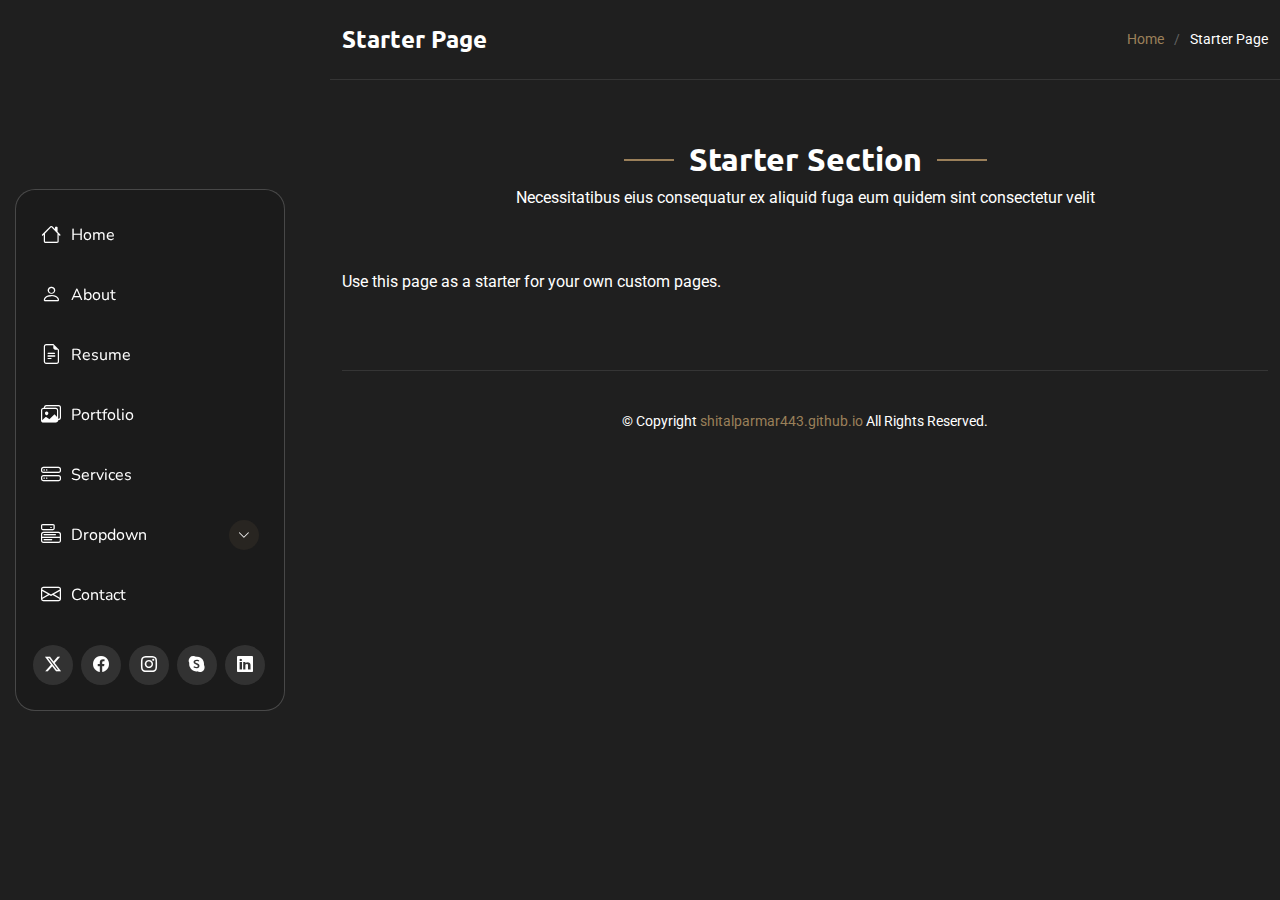
<file: service-details.html>
<!DOCTYPE html>
<html lang="en">

<head>
  <meta charset="utf-8">
  <meta content="width=device-width, initial-scale=1.0" name="viewport">
  <title>SHITALBEN PARMAR</title>
  <meta name="description" content="">
  <meta name="keywords" content="">

  <!-- Fonts -->
  <link href="https://fonts.googleapis.com" rel="preconnect">
  <link href="https://fonts.gstatic.com" rel="preconnect" crossorigin>
  <link href="https://fonts.googleapis.com/css2?family=Roboto:ital,wght@0,100;0,300;0,400;0,500;0,700;0,900;1,100;1,300;1,400;1,500;1,700;1,900&family=Ubuntu:ital,wght@0,300;0,400;0,500;0,700;1,300;1,400;1,500;1,700&family=Nunito:ital,wght@0,200;0,300;0,400;0,500;0,600;0,700;0,800;0,900;1,200;1,300;1,400;1,500;1,600;1,700;1,800;1,900&display=swap" rel="stylesheet">

  <!-- Vendor CSS Files -->
  <link href="assets/vendor/bootstrap/css/bootstrap.min.css" rel="stylesheet">
  <link href="assets/vendor/bootstrap-icons/bootstrap-icons.css" rel="stylesheet">
  <link href="assets/vendor/aos/aos.css" rel="stylesheet">
  <link href="assets/vendor/glightbox/css/glightbox.min.css" rel="stylesheet">
  <link href="assets/vendor/swiper/swiper-bundle.min.css" rel="stylesheet">

  <!-- Main CSS File -->
  <link href="assets/css/main.css" rel="stylesheet">

  <!-- =======================================================
  * Template Name: SnapFolio
  * Template URL: https://bootstrapmade.com/snapfolio-bootstrap-portfolio-template/
  * Updated: Jun 13 2025 with Bootstrap v5.3.6
  * Author: BootstrapMade.com
  * License: https://bootstrapmade.com/license/
  ======================================================== -->
</head>

<body class="starter-page-page">

  <header id="header" class="header dark-background d-flex flex-column justify-content-center">
    <i class="header-toggle d-xl-none bi bi-list"></i>

    <div class="header-container d-flex flex-column align-items-start">
      <nav id="navmenu" class="navmenu">
        <ul>
          <li><a href="#hero"><i class="bi bi-house navicon"></i>Home</a></li>
          <li><a href="#about"><i class="bi bi-person navicon"></i> About</a></li>
          <li><a href="#resume"><i class="bi bi-file-earmark-text navicon"></i> Resume</a></li>
          <li><a href="#portfolio"><i class="bi bi-images navicon"></i> Portfolio</a></li>
          <li><a href="#services"><i class="bi bi-hdd-stack navicon"></i> Services</a></li>
          <li class="dropdown"><a href="#"><i class="bi bi-menu-button navicon"></i> <span>Dropdown</span> <i class="bi bi-chevron-down toggle-dropdown"></i></a>
            <ul>
              <li><a href="#">Dropdown 1</a></li>
              <li class="dropdown"><a href="#"><span>Deep Dropdown</span> <i class="bi bi-chevron-down toggle-dropdown"></i></a>
                <ul>
                  <li><a href="#">Deep Dropdown 1</a></li>
                  <li><a href="#">Deep Dropdown 2</a></li>
                  <li><a href="#">Deep Dropdown 3</a></li>
                  <li><a href="#">Deep Dropdown 4</a></li>
                  <li><a href="#">Deep Dropdown 5</a></li>
                </ul>
              </li>
              <li><a href="#">Dropdown 2</a></li>
              <li><a href="#">Dropdown 3</a></li>
              <li><a href="#">Dropdown 4</a></li>
            </ul>
          </li>
          <li><a href="#contact"><i class="bi bi-envelope navicon"></i> Contact</a></li>
        </ul>
      </nav>

      <div class="social-links text-center">
        <a href="#" class="twitter"><i class="bi bi-twitter-x"></i></a>
        <a href="#" class="facebook"><i class="bi bi-facebook"></i></a>
        <a href="#" class="instagram"><i class="bi bi-instagram"></i></a>
        <a href="#" class="google-plus"><i class="bi bi-skype"></i></a>
        <a href="#" class="linkedin"><i class="bi bi-linkedin"></i></a>
      </div>

    </div>

  </header>

  <main class="main">

    <!-- Page Title -->
    <div class="page-title dark-background">
      <div class="container d-lg-flex justify-content-between align-items-center">
        <h1 class="mb-2 mb-lg-0">Starter Page</h1>
        <nav class="breadcrumbs">
          <ol>
            <li><a href="index.html">Home</a></li>
            <li class="current">Starter Page</li>
          </ol>
        </nav>
      </div>
    </div><!-- End Page Title -->

    <!-- Starter Section Section -->
    <section id="starter-section" class="starter-section section">

      <!-- Section Title -->
      <div class="container section-title" data-aos="fade-up">
        <h2>Starter Section</h2>
        <p>Necessitatibus eius consequatur ex aliquid fuga eum quidem sint consectetur velit</p>
      </div><!-- End Section Title -->

      <div class="container" data-aos="fade-up">
        <p>Use this page as a starter for your own custom pages.</p>
      </div>

    </section><!-- /Starter Section Section -->

  </main>

  <footer id="footer" class="footer position-relative">

    <div class="container">
      <div class="copyright text-center ">
        <p>© <span>Copyright</span> <a href="https://shitalparmar443.github.io/">shitalparmar443.github.io</a> <span>All Rights Reserved.</span></p>
      </div>
    </div>

  </footer>

  <!-- Scroll Top -->
  <a href="#" id="scroll-top" class="scroll-top d-flex align-items-center justify-content-center"><i class="bi bi-arrow-up-short"></i></a>

  <!-- Preloader -->
  <div id="preloader"></div>

  <!-- Vendor JS Files -->
  <script src="assets/vendor/bootstrap/js/bootstrap.bundle.min.js"></script>
  <script src="assets/vendor/php-email-form/validate.js"></script>
  <script src="assets/vendor/aos/aos.js"></script>
  <script src="assets/vendor/typed.js/typed.umd.js"></script>
  <script src="assets/vendor/purecounter/purecounter_vanilla.js"></script>
  <script src="assets/vendor/waypoints/noframework.waypoints.js"></script>
  <script src="assets/vendor/isotope-layout/isotope.pkgd.min.js"></script>
  <script src="assets/vendor/imagesloaded/imagesloaded.pkgd.min.js"></script>
  <script src="assets/vendor/glightbox/js/glightbox.min.js"></script>
  <script src="assets/vendor/swiper/swiper-bundle.min.js"></script>

  <!-- Main JS File -->
  <script src="assets/js/main.js"></script>

</body>

</html>
</file>
<file: assets/css/main.css>
/* Fonts */
:root {
  --default-font: "Roboto",  system-ui, -apple-system, "Segoe UI", Roboto, "Helvetica Neue", Arial, "Noto Sans", "Liberation Sans", sans-serif, "Apple Color Emoji", "Segoe UI Emoji", "Segoe UI Symbol", "Noto Color Emoji";
  --heading-font: "Ubuntu",  sans-serif;
  --nav-font: "Nunito",  sans-serif;
}

/* Global Colors - The following color variables are used throughout the website. Updating them here will change the color scheme of the entire website */
:root { 
  --background-color: #1f1f1f; /* Background color for the entire website, including individual sections */
  --default-color: #ffffff; /* Default color used for the majority of the text content across the entire website */
  --heading-color: #ffffff; /* Color for headings, subheadings and title throughout the website */
  --accent-color: #9b805a; /* Accent color that represents your brand on the website. It's used for buttons, links, and other elements that need to stand out */
  --surface-color: #232323; /* The surface color is used as a background of boxed elements within sections, such as cards, icon boxes, or other elements that require a visual separation from the global background. */
  --contrast-color: #ffffff; /* Contrast color for text, ensuring readability against backgrounds of accent, heading, or default colors. */
}

/* Nav Menu Colors - The following color variables are used specifically for the navigation menu. They are separate from the global colors to allow for more customization options */
:root {
  --nav-color: #ffffff;  /* The default color of the main navmenu links */
  --nav-hover-color: #9b805a; /* Applied to main navmenu links when they are hovered over or active */
  --nav-mobile-background-color: #393939; /* Used as the background color for mobile navigation menu */
  --nav-dropdown-background-color: #393939; /* Used as the background color for dropdown items that appear when hovering over primary navigation items */
  --nav-dropdown-color: #ffffff; /* Used for navigation links of the dropdown items in the navigation menu. */
  --nav-dropdown-hover-color: #9b805a; /* Similar to --nav-hover-color, this color is applied to dropdown navigation links when they are hovered over. */
}

/* Color Presets - These classes override global colors when applied to any section or element, providing reuse of the sam color scheme. */

.light-background {
  --background-color: #2c2c2c;
  --surface-color: #323232;
}

.dark-background {
  --background-color: #040b14;
  --default-color: #ffffff;
  --heading-color: #ffffff;
  --surface-color: #151f2b;
  --contrast-color: #ffffff;
}

/* Smooth scroll */
:root {
  scroll-behavior: smooth;
}

/*--------------------------------------------------------------
# General Styling & Shared Classes
--------------------------------------------------------------*/
body {
  color: var(--default-color);
  background-color: var(--background-color);
  font-family: var(--default-font);
}

a {
  color: var(--accent-color);
  text-decoration: none;
  transition: 0.3s;
}

a:hover {
  color: color-mix(in srgb, var(--accent-color), transparent 25%);
  text-decoration: none;
}

h1,
h2,
h3,
h4,
h5,
h6 {
  color: var(--heading-color);
  font-family: var(--heading-font);
}

/* PHP Email Form Messages
------------------------------*/
.php-email-form .error-message {
  display: none;
  background: #df1529;
  color: #ffffff;
  text-align: left;
  padding: 15px;
  margin-bottom: 24px;
  font-weight: 600;
}

.php-email-form .sent-message {
  display: none;
  color: #ffffff;
  background: #059652;
  text-align: center;
  padding: 15px;
  margin-bottom: 24px;
  font-weight: 600;
}

.php-email-form .loading {
  display: none;
  background: var(--surface-color);
  text-align: center;
  padding: 15px;
  margin-bottom: 24px;
}

.php-email-form .loading:before {
  content: "";
  display: inline-block;
  border-radius: 50%;
  width: 24px;
  height: 24px;
  margin: 0 10px -6px 0;
  border: 3px solid var(--accent-color);
  border-top-color: var(--surface-color);
  animation: php-email-form-loading 1s linear infinite;
}

@keyframes php-email-form-loading {
  0% {
    transform: rotate(0deg);
  }

  100% {
    transform: rotate(360deg);
  }
}

/*--------------------------------------------------------------
# Global Header
--------------------------------------------------------------*/
.header {
  --background-color: #1b1b1b;
  color: var(--default-color);
  position: fixed;
  top: 0;
  left: 0;
  bottom: 0;
  padding: 0 15px;
  width: 300px;
  transition: all ease-in-out 0.3s;
  overflow-y: auto;
  z-index: 997;
}

.header .header-container {
  border-radius: 20px;
  padding: 15px;
  background-color: var(--background-color);
  border: 1px solid color-mix(in srgb, var(--default-color), transparent 80%);
}

.header .social-links {
  margin: 0 0 10px 0;
}

.header .social-links a {
  font-size: 16px;
  display: inline-flex;
  align-items: center;
  justify-content: center;
  background: color-mix(in srgb, var(--default-color), transparent 90%);
  color: var(--default-color);
  margin: 0 2px;
  border-radius: 50%;
  text-align: center;
  width: 40px;
  height: 40px;
  transition: 0.3s;
}

.header .social-links a:hover {
  color: var(--contrast-color);
  background: var(--accent-color);
}

@media (min-width: 1200px) {

  .header~main,
  .header~#footer {
    margin-left: 330px;
  }
}

@media (max-width: 1199px) {
  .header {
    left: -100%;
  }
}

.header.header-show {
  left: 0;
}

.header .header-toggle {
  color: var(--contrast-color);
  background-color: var(--accent-color);
  font-size: 22px;
  display: flex;
  align-items: center;
  justify-content: center;
  width: 40px;
  height: 40px;
  border-radius: 50%;
  cursor: pointer;
  position: fixed;
  top: 15px;
  right: 15px;
  z-index: 9999;
  transition: background-color 0.3s;
}

.header .header-toggle:hover {
  color: var(--contrast-color);
  background-color: color-mix(in srgb, var(--accent-color) 90%, white 15%);
}

/*--------------------------------------------------------------
# Navigation Menu
--------------------------------------------------------------*/
.mobile-nav-toggle {
  display: none;
}

.navmenu {
  padding: 0;
  z-index: 9997;
  width: 100%;
}

.navmenu ul {
  list-style: none;
  padding: 0 0 20px 0;
  margin: 0;
}

.navmenu a,
.navmenu a:focus {
  color: var(--nav-color);
  padding: 15px 10px;
  font-family: var(--nav-font);
  font-size: 16px;
  font-weight: 400;
  display: flex;
  align-items: center;
  white-space: nowrap;
  transition: 0.3s;
  width: 100%;
}

.navmenu a .navicon,
.navmenu a:focus .navicon {
  font-size: 20px;
  margin-right: 10px;
}

.navmenu a .toggle-dropdown,
.navmenu a:focus .toggle-dropdown {
  font-size: 12px;
  line-height: 0;
  margin-left: auto;
  width: 30px;
  height: 30px;
  display: flex;
  align-items: center;
  justify-content: center;
  border-radius: 50%;
  transition: 0.3s;
  flex-shrink: 0;
  background-color: color-mix(in srgb, var(--accent-color), transparent 90%);
}

.navmenu a .toggle-dropdown:hover,
.navmenu a:focus .toggle-dropdown:hover {
  background-color: var(--accent-color);
  color: var(--contrast-color);
}

.navmenu a:hover,
.navmenu .active,
.navmenu .active:focus {
  color: var(--nav-hover-color);
}

.navmenu a:hover .navicon,
.navmenu .active .navicon,
.navmenu .active:focus .navicon {
  color: var(--accent-color);
}

.navmenu .active .toggle-dropdown,
.navmenu .active:focus .toggle-dropdown {
  background-color: var(--accent-color);
  color: var(--contrast-color);
  transform: rotate(180deg);
}

.navmenu .dropdown {
  display: block;
}

.navmenu .dropdown a,
.navmenu .dropdown a:focus {
  color: --nav-dropdown-color;
}

.navmenu .dropdown a:hover,
.navmenu .dropdown .active,
.navmenu .dropdown .active:focus {
  color: var(--nav-dropdown-hover-color);
}

.navmenu .dropdown ul {
  position: static;
  display: none;
  z-index: 99;
  padding: 5px 10px;
  margin: 5px 10px;
  background-color: var(--nav-dropdown-background-color);
  border: 1px solid color-mix(in srgb, var(--default-color), transparent 90%);
  box-shadow: none;
  transition: all 0.5s ease-in-out;
}

.navmenu .dropdown ul ul {
  background-color: rgba(33, 37, 41, 0.1);
}

.navmenu .dropdown>.dropdown-active {
  display: block;
  background-color: rgba(33, 37, 41, 0.03);
}

/*--------------------------------------------------------------
# Global Footer
--------------------------------------------------------------*/
.footer {
  color: var(--default-color);
  background-color: var(--background-color);
  font-size: 14px;
  padding: 0 0 40px 0;
  position: relative;
}

.footer .copyright {
  padding-top: 40px;
  border-top: 1px solid color-mix(in srgb, var(--default-color), transparent 90%);
}

.footer .copyright p {
  margin-bottom: 0;
}

.footer .credits {
  margin-top: 4px;
  font-size: 13px;
  text-align: center;
}

/*--------------------------------------------------------------
# Preloader
--------------------------------------------------------------*/
#preloader {
  position: fixed;
  inset: 0;
  z-index: 999999;
  overflow: hidden;
  background: var(--background-color);
  transition: all 0.6s ease-out;
}

#preloader:before {
  content: "";
  position: fixed;
  top: calc(50% - 30px);
  left: calc(50% - 30px);
  border: 6px solid #ffffff;
  border-color: var(--accent-color) transparent var(--accent-color) transparent;
  border-radius: 50%;
  width: 60px;
  height: 60px;
  animation: animate-preloader 1.5s linear infinite;
}

@keyframes animate-preloader {
  0% {
    transform: rotate(0deg);
  }

  100% {
    transform: rotate(360deg);
  }
}

/*--------------------------------------------------------------
# Scroll Top Button
--------------------------------------------------------------*/
.scroll-top {
  position: fixed;
  visibility: hidden;
  opacity: 0;
  right: 15px;
  bottom: -15px;
  z-index: 99999;
  background-color: var(--accent-color);
  width: 44px;
  height: 44px;
  border-radius: 50px;
  transition: all 0.4s;
}

.scroll-top i {
  font-size: 24px;
  color: var(--contrast-color);
  line-height: 0;
}

.scroll-top:hover {
  background-color: color-mix(in srgb, var(--accent-color), transparent 20%);
  color: var(--contrast-color);
}

.scroll-top.active {
  visibility: visible;
  opacity: 1;
  bottom: 15px;
}

/*--------------------------------------------------------------
# Disable aos animation delay on mobile devices
--------------------------------------------------------------*/
@media screen and (max-width: 768px) {
  [data-aos-delay] {
    transition-delay: 0 !important;
  }
}

/*--------------------------------------------------------------
# Global Page Titles & Breadcrumbs
--------------------------------------------------------------*/
.page-title {
  color: var(--default-color);
  padding: 25px 0 0 0;
  position: relative;
}

.page-title .container {
  border-bottom: 1px solid color-mix(in srgb, var(--default-color), transparent 90%);
  padding-bottom: 25px;
}

.page-title h1 {
  font-size: 24px;
  font-weight: 700;
}

.page-title .breadcrumbs ol {
  display: flex;
  flex-wrap: wrap;
  list-style: none;
  padding: 0;
  margin: 0;
  font-size: 14px;
  font-weight: 400;
}

.page-title .breadcrumbs ol li+li {
  padding-left: 10px;
}

.page-title .breadcrumbs ol li+li::before {
  content: "/";
  display: inline-block;
  padding-right: 10px;
  color: color-mix(in srgb, var(--default-color), transparent 70%);
}

/*--------------------------------------------------------------
# Global Sections
--------------------------------------------------------------*/
section,
.section {
  color: var(--default-color);
  background-color: var(--background-color);
  padding: 60px 0;
  overflow: clip;
}

/*--------------------------------------------------------------
# Global Section Titles
--------------------------------------------------------------*/
.section-title {
  text-align: center;
  padding-bottom: 60px;
  position: relative;
}

.section-title h2 {
  font-size: 32px;
  font-weight: 700;
  position: relative;
}

.section-title h2:before,
.section-title h2:after {
  content: "";
  width: 50px;
  height: 2px;
  background: var(--accent-color);
  display: inline-block;
}

.section-title h2:before {
  margin: 0 15px 10px 0;
}

.section-title h2:after {
  margin: 0 0 10px 15px;
}

.section-title p {
  margin-bottom: 0;
}

/*--------------------------------------------------------------
# Hero Section
--------------------------------------------------------------*/
.hero {
  min-height: 100vh;
  position: relative;
  overflow: hidden;
  display: flex;
  align-items: center;
}

.hero .background-elements {
  position: absolute;
  top: 0;
  left: 0;
  width: 100%;
  height: 100%;
  z-index: 1;
  overflow: hidden;
}

.hero .background-elements .bg-circle {
  position: absolute;
  border-radius: 50%;
  background: linear-gradient(45deg, color-mix(in srgb, var(--accent-color), transparent 90%), color-mix(in srgb, var(--accent-color), transparent 95%));
  animation: float 6s ease-in-out infinite;
}

.hero .background-elements .bg-circle.circle-1 {
  width: 300px;
  height: 300px;
  top: 10%;
  right: 10%;
  animation-delay: 0s;
}

.hero .background-elements .bg-circle.circle-2 {
  width: 200px;
  height: 200px;
  bottom: 20%;
  left: 5%;
  animation-delay: 2s;
}

.hero .hero-content {
  position: relative;
  width: 100%;
  z-index: 2;
}

.hero .container {
  position: relative;
  z-index: 3;
}

.hero .hero-text h1 {
  font-size: 72px;
  font-weight: 800;
  line-height: 1.1;
  margin-bottom: 15px;
  color: var(--heading-color);
}

.hero .hero-text h1 .accent-text {
  color: var(--accent-color);
  position: relative;
}

.hero .hero-text h1 .accent-text::after {
  content: "";
  position: absolute;
  bottom: -5px;
  left: 0;
  width: 100%;
  height: 3px;
  background: linear-gradient(90deg, var(--accent-color), color-mix(in srgb, var(--accent-color), transparent 50%));
}

.hero .hero-text h2 {
  font-size: 32px;
  font-weight: 600;
  color: var(--heading-color);
  margin-bottom: 10px;
}

.hero .hero-text .lead {
  font-size: 24px;
  margin-bottom: 20px;
  color: var(--default-color);
}

.hero .hero-text .lead span {
  color: var(--accent-color);
  font-weight: 600;
  border-bottom: 2px solid var(--accent-color);
  padding-bottom: 2px;
}

.hero .hero-text .description {
  font-size: 18px;
  line-height: 1.6;
  color: color-mix(in srgb, var(--default-color), transparent 20%);
  margin-bottom: 40px;
  max-width: 500px;
}

.hero .hero-actions {
  display: flex;
  gap: 20px;
  margin-bottom: 40px;
  flex-wrap: wrap;
}

.hero .hero-actions .btn {
  padding: 14px 30px;
  font-size: 16px;
  font-weight: 600;
  border-radius: 50px;
  text-decoration: none;
  transition: all 0.3s ease;
  border: 2px solid;
}

.hero .hero-actions .btn.btn-primary {
  background-color: var(--accent-color);
  color: var(--contrast-color);
  border-color: var(--accent-color);
}

.hero .hero-actions .btn.btn-primary:hover {
  background-color: color-mix(in srgb, var(--accent-color), black 10%);
  transform: translateY(-2px);
  box-shadow: 0 8px 25px color-mix(in srgb, var(--accent-color), transparent 70%);
}

.hero .hero-actions .btn.btn-outline {
  background-color: transparent;
  color: var(--accent-color);
  border-color: var(--accent-color);
}

.hero .hero-actions .btn.btn-outline:hover {
  background-color: var(--accent-color);
  color: var(--contrast-color);
  transform: translateY(-2px);
}

.hero .social-links {
  display: flex;
  gap: 20px;
}

.hero .social-links a {
  width: 50px;
  height: 50px;
  display: flex;
  align-items: center;
  justify-content: center;
  background-color: var(--surface-color);
  color: color-mix(in srgb, var(--default-color), transparent 40%);
  border-radius: 50%;
  font-size: 20px;
  transition: all 0.3s ease;
}

.hero .social-links a:hover {
  color: var(--contrast-color);
  background-color: var(--accent-color);
  transform: translateY(-3px);
  box-shadow: 0 8px 25px color-mix(in srgb, var(--accent-color), transparent 70%);
}

.hero .hero-visual {
  display: flex;
  justify-content: center;
  align-items: center;
  height: 100%;
}

.hero .hero-visual .profile-container {
  position: relative;
  width: 400px;
  height: 400px;
}

.hero .hero-visual .profile-container .profile-background {
  position: absolute;
  top: 20px;
  left: 20px;
  width: 100%;
  height: 100%;
  background: linear-gradient(135deg, var(--accent-color), color-mix(in srgb, var(--accent-color), var(--heading-color) 30%));
  border-radius: 30px;
  z-index: 1;
}

.hero .hero-visual .profile-container .profile-image {
  position: relative;
  width: 100%;
  height: 100%;
  object-fit: cover;
  border-radius: 30px;
  z-index: 2;
  box-shadow: 0 20px 40px color-mix(in srgb, var(--default-color), transparent 85%);
}

.hero .hero-visual .profile-container .floating-elements .floating-icon {
  position: absolute;
  width: 60px;
  height: 60px;
  background-color: var(--surface-color);
  border-radius: 50%;
  display: flex;
  align-items: center;
  justify-content: center;
  font-size: 24px;
  color: var(--accent-color);
  box-shadow: 0 8px 25px color-mix(in srgb, var(--default-color), transparent 85%);
  animation: floatIcon 4s ease-in-out infinite;
}

.hero .hero-visual .profile-container .floating-elements .floating-icon.icon-1 {
  top: -10px;
  right: 50px;
  animation-delay: 0s;
}

.hero .hero-visual .profile-container .floating-elements .floating-icon.icon-2 {
  bottom: 80px;
  right: -20px;
  animation-delay: 1s;
}

.hero .hero-visual .profile-container .floating-elements .floating-icon.icon-3 {
  bottom: -10px;
  left: 50px;
  animation-delay: 2s;
}

.hero .hero-visual .profile-container .floating-elements .floating-icon.icon-4 {
  top: 100px;
  left: -20px;
  animation-delay: 3s;
}

@keyframes float {

  0%,
  100% {
    transform: translateY(0px);
  }

  50% {
    transform: translateY(-20px);
  }
}

@keyframes floatIcon {

  0%,
  100% {
    transform: translateY(0px) rotate(0deg);
  }

  50% {
    transform: translateY(-10px) rotate(5deg);
  }
}

@media (max-width: 992px) {
  .hero .hero-text {
    text-align: center;
    margin-bottom: 50px;
  }

  .hero .hero-text h1 {
    font-size: 56px;
  }

  .hero .hero-text h2 {
    font-size: 28px;
  }

  .hero .hero-text .lead {
    font-size: 20px;
  }

  .hero .hero-visual .profile-container {
    width: 350px;
    height: 350px;
  }
}

@media (max-width: 768px) {
  .hero .hero-text h1 {
    font-size: 42px;
  }

  .hero .hero-text h2 {
    font-size: 24px;
  }

  .hero .hero-text .lead {
    font-size: 18px;
  }

  .hero .hero-text .description {
    font-size: 16px;
  }

  .hero .hero-actions {
    justify-content: center;
  }

  .hero .hero-actions .btn {
    padding: 12px 25px;
    font-size: 14px;
  }

  .hero .hero-visual .profile-container {
    width: 300px;
    height: 300px;
  }

  .hero .hero-visual .profile-container .floating-elements .floating-icon {
    width: 50px;
    height: 50px;
    font-size: 20px;
  }

  .hero .background-elements .bg-circle.circle-1 {
    width: 200px;
    height: 200px;
  }

  .hero .background-elements .bg-circle.circle-2 {
    width: 150px;
    height: 150px;
  }

  .hero .background-elements .bg-circle.circle-3 {
    width: 100px;
    height: 100px;
  }
}

/*--------------------------------------------------------------
# About Section
--------------------------------------------------------------*/
.about .profile-card {
  background: linear-gradient(135deg, var(--surface-color) 0%, color-mix(in srgb, var(--surface-color), var(--accent-color) 5%) 100%);
  border-radius: 2rem;
  padding: 2.5rem;
  text-align: center;
  box-shadow: 0 20px 40px rgba(0, 0, 0, 0.08);
  border: 1px solid color-mix(in srgb, var(--accent-color), transparent 90%);
  position: relative;
  overflow: hidden;
}

.about .profile-card::before {
  content: "";
  position: absolute;
  top: 0;
  left: 0;
  right: 0;
  height: 4px;
  background: linear-gradient(90deg, var(--accent-color), color-mix(in srgb, var(--accent-color), var(--heading-color) 30%));
}

@media (max-width: 991px) {
  .about .profile-card {
    margin-bottom: 3rem;
  }
}

.about .profile-header {
  position: relative;
  margin-bottom: 2rem;
}

.about .profile-header .profile-image {
  width: 160px;
  height: 160px;
  margin: 0 auto 1.5rem;
  border-radius: 50%;
  overflow: hidden;
  border: 4px solid var(--accent-color);
  box-shadow: 0 10px 30px rgba(0, 0, 0, 0.15);
}

.about .profile-header .profile-image img {
  width: 100%;
  height: 100%;
  object-fit: cover;
}

.about .profile-header .profile-badge {
  position: absolute;
  bottom: 20px;
  right: calc(50% - 65px);
  width: 32px;
  height: 32px;
  background-color: var(--accent-color);
  border-radius: 50%;
  display: flex;
  align-items: center;
  justify-content: center;
  border: 3px solid var(--surface-color);
}

.about .profile-header .profile-badge i {
  color: var(--contrast-color);
  font-size: 14px;
}

.about .profile-content h3 {
  font-size: 1.5rem;
  font-weight: 700;
  margin-bottom: 0.5rem;
  color: var(--heading-color);
}

.about .profile-content .profession {
  color: var(--accent-color);
  font-weight: 500;
  margin-bottom: 2rem;
}

.about .contact-links {
  display: flex;
  flex-direction: column;
  gap: 1rem;
}

.about .contact-links .contact-item {
  display: flex;
  align-items: center;
  gap: 0.75rem;
  padding: 0.75rem 1rem;
  background-color: color-mix(in srgb, var(--surface-color), var(--background-color) 50%);
  border-radius: 0.75rem;
  text-decoration: none;
  color: var(--default-color);
  transition: all 0.3s;
  border: 1px solid color-mix(in srgb, var(--default-color), transparent 90%);
}

.about .contact-links .contact-item:hover {
  background-color: var(--accent-color);
  color: var(--contrast-color);
  transform: translateY(-2px);
  box-shadow: 0 5px 20px color-mix(in srgb, var(--accent-color), transparent 70%);
}

.about .contact-links .contact-item i {
  font-size: 1rem;
  width: 18px;
}

.about .about-content {
  padding-left: 3rem;
}

@media (max-width: 991px) {
  .about .about-content {
    padding-left: 0;
  }
}

.about .about-content .section-header {
  margin-bottom: 2rem;
}

.about .about-content .section-header .badge-text {
  display: inline-block;
  background: linear-gradient(135deg, var(--accent-color), color-mix(in srgb, var(--accent-color), var(--heading-color) 20%));
  color: var(--contrast-color);
  padding: 0.5rem 1.5rem;
  border-radius: 2rem;
  font-size: 0.875rem;
  font-weight: 600;
  letter-spacing: 0.5px;
  margin-bottom: 1.5rem;
}

.about .about-content .section-header h2 {
  font-size: 2.25rem;
  font-weight: 700;
  line-height: 1.3;
  margin: 0;
}

@media (max-width: 768px) {
  .about .about-content .section-header h2 {
    font-size: 1.875rem;
  }
}

.about .about-content .description {
  margin-bottom: 2.5rem;
}

.about .about-content .description p {
  font-size: 1.1rem;
  line-height: 1.7;
  color: color-mix(in srgb, var(--default-color), transparent 20%);
  margin-bottom: 1.5rem;
}

.about .about-content .description p:last-child {
  margin-bottom: 0;
}

.about .stats-grid {
  display: grid;
  grid-template-columns: repeat(3, 1fr);
  gap: 2rem;
  margin-bottom: 2.5rem;
  padding: 2rem;
  background-color: var(--surface-color);
  border-radius: 1.5rem;
  box-shadow: 0 10px 30px rgba(0, 0, 0, 0.05);
}

@media (max-width: 768px) {
  .about .stats-grid {
    grid-template-columns: 1fr;
    gap: 1.5rem;
    text-align: center;
  }
}

.about .stats-grid .stat-item {
  text-align: center;
}

.about .stats-grid .stat-item .stat-number {
  font-size: 2rem;
  font-weight: 700;
  color: var(--accent-color);
  display: block;
  margin-bottom: 0.5rem;
}

.about .stats-grid .stat-item .stat-label {
  font-size: 0.875rem;
  color: color-mix(in srgb, var(--default-color), transparent 40%);
  font-weight: 500;
}

.about .details-grid {
  margin-bottom: 2.5rem;
}

.about .details-grid .detail-row {
  display: grid;
  grid-template-columns: 1fr 1fr;
  gap: 2rem;
  margin-bottom: 1.5rem;
}

@media (max-width: 768px) {
  .about .details-grid .detail-row {
    grid-template-columns: 1fr;
    gap: 1rem;
  }
}

.about .details-grid .detail-row:last-child {
  margin-bottom: 0;
}

.about .details-grid .detail-item .detail-label {
  display: block;
  font-size: 0.875rem;
  color: color-mix(in srgb, var(--default-color), transparent 50%);
  margin-bottom: 0.5rem;
  font-weight: 500;
}

.about .details-grid .detail-item .detail-value {
  display: block;
  font-weight: 600;
  color: var(--heading-color);
  font-size: 1rem;
}

.about .cta-section {
  display: flex;
  gap: 1rem;
  flex-wrap: wrap;
}

.about .cta-section .btn {
  padding: 0.875rem 2rem;
  border-radius: 0.75rem;
  font-weight: 600;
  text-decoration: none;
  transition: all 0.3s;
  display: inline-flex;
  align-items: center;
  gap: 0.5rem;
  border: 2px solid transparent;
}

.about .cta-section .btn.btn-primary {
  background-color: var(--accent-color);
  color: var(--contrast-color);
}

.about .cta-section .btn.btn-primary:hover {
  background-color: color-mix(in srgb, var(--accent-color), black 15%);
  transform: translateY(-2px);
  box-shadow: 0 10px 30px color-mix(in srgb, var(--accent-color), transparent 60%);
}

.about .cta-section .btn.btn-outline {
  background-color: transparent;
  color: var(--default-color);
  border-color: color-mix(in srgb, var(--default-color), transparent 70%);
}

.about .cta-section .btn.btn-outline:hover {
  border-color: var(--accent-color);
  transform: translateY(-2px);
}

/*--------------------------------------------------------------
# Stats Section
--------------------------------------------------------------*/
.stats .stats-wrapper {
  display: grid;
  grid-template-columns: repeat(4, 1fr);
  gap: 20px;
}

@media (max-width: 992px) {
  .stats .stats-wrapper {
    grid-template-columns: repeat(2, 1fr);
  }
}

@media (max-width: 576px) {
  .stats .stats-wrapper {
    grid-template-columns: 1fr;
  }
}

.stats .stats-item {
  background: linear-gradient(135deg, color-mix(in srgb, var(--surface-color), transparent 5%), var(--surface-color));
  border-radius: 15px;
  padding: 40px 20px;
  text-align: center;
  position: relative;
  transition: transform 0.3s ease, box-shadow 0.3s ease;
  box-shadow: 0 10px 30px rgba(0, 0, 0, 0.05);
  overflow: hidden;
}

.stats .stats-item:hover {
  transform: translateY(-10px);
  box-shadow: 0 15px 35px rgba(0, 0, 0, 0.1);
}

.stats .stats-item:hover .icon-wrapper {
  transform: scale(1.1);
}

.stats .stats-item:nth-child(1) .icon-wrapper {
  background-color: color-mix(in srgb, var(--accent-color), transparent 85%);
}

.stats .stats-item:nth-child(1) .icon-wrapper i {
  color: color-mix(in srgb, var(--accent-color), transparent 10%);
}

.stats .stats-item:nth-child(2) .icon-wrapper {
  background-color: color-mix(in srgb, #ff7e00, transparent 85%);
}

.stats .stats-item:nth-child(2) .icon-wrapper i {
  color: color-mix(in srgb, #ff7e00, transparent 10%);
}

.stats .stats-item:nth-child(3) .icon-wrapper {
  background-color: color-mix(in srgb, #00c875, transparent 85%);
}

.stats .stats-item:nth-child(3) .icon-wrapper i {
  color: color-mix(in srgb, #00c875, transparent 10%);
}

.stats .stats-item:nth-child(4) .icon-wrapper {
  background-color: color-mix(in srgb, #e83e8c, transparent 85%);
}

.stats .stats-item:nth-child(4) .icon-wrapper i {
  color: color-mix(in srgb, #e83e8c, transparent 10%);
}

.stats .stats-item .icon-wrapper {
  width: 80px;
  height: 80px;
  border-radius: 50%;
  display: flex;
  align-items: center;
  justify-content: center;
  margin: 0 auto 20px;
  transition: transform 0.3s ease;
}

.stats .stats-item .icon-wrapper i {
  font-size: 36px;
}

.stats .stats-item span {
  display: block;
  font-size: 48px;
  font-weight: 700;
  color: var(--heading-color);
  margin-bottom: 10px;
  line-height: 1;
  font-family: var(--heading-font);
}

.stats .stats-item p {
  color: var(--default-color);
  font-size: 18px;
  margin: 0;
  font-weight: 500;
  font-family: var(--heading-font);
  opacity: 0.8;
}

/*--------------------------------------------------------------
# Skills Section
--------------------------------------------------------------*/
.skills .skills-category {
  background-color: var(--surface-color);
  padding: 30px;
  border-radius: 8px;
  box-shadow: 0 0 20px rgba(0, 0, 0, 0.05);
  height: 100%;
  transition: transform 0.3s;
}

.skills .skills-category:hover {
  transform: translateY(-5px);
}

.skills .skills-category h3 {
  font-size: 24px;
  margin-bottom: 25px;
  position: relative;
  padding-bottom: 15px;
}

.skills .skills-category h3:after {
  content: "";
  position: absolute;
  bottom: 0;
  left: 0;
  width: 50px;
  height: 2px;
  background-color: var(--accent-color);
}

.skills .skill-item {
  margin-bottom: 25px;
}

.skills .skill-item:last-child {
  margin-bottom: 0;
}

.skills .skill-item h4 {
  font-size: 16px;
  margin-bottom: 8px;
}

.skills .skill-item .skill-percentage {
  font-size: 14px;
  color: color-mix(in srgb, var(--heading-color), transparent 30%);
}

.skills .skill-item .progress {
  height: 8px;
  background-color: color-mix(in srgb, var(--accent-color), transparent 90%);
  border-radius: 20px;
  overflow: hidden;
  position: relative;
}

.skills .skill-item .progress .progress-bar {
  background-color: var(--accent-color);
  transition: width 1.5s ease-in-out;
  width: 0;
  height: 100%;
  border-radius: 20px;
}

.skills .skill-item .skill-tooltip {
  font-size: 14px;
  color: color-mix(in srgb, var(--default-color), transparent 30%);
  margin-top: 8px;
  opacity: 0;
  transform: translateY(-5px);
  transition: all 0.3s;
}

.skills .skill-item:hover .skill-tooltip {
  opacity: 1;
  transform: translateY(0);
}

.skills .skill-box {
  background-color: var(--surface-color);
  padding: 25px 20px;
  border-radius: 8px;
  text-align: center;
  transition: all 0.3s;
  height: 100%;
  position: relative;
  overflow: hidden;
  box-shadow: 0 0 15px rgba(0, 0, 0, 0.05);
}

.skills .skill-box:hover {
  transform: translateY(-5px);
}

.skills .skill-box:hover i {
  color: var(--accent-color);
  transform: scale(1.1);
}

.skills .skill-box:hover .skill-tooltip {
  opacity: 1;
  transform: translateY(0);
}

.skills .skill-box i {
  font-size: 36px;
  color: color-mix(in srgb, var(--accent-color), transparent 20%);
  margin-bottom: 15px;
  display: inline-block;
  transition: all 0.3s;
}

.skills .skill-box h4 {
  font-size: 18px;
  margin-bottom: 10px;
}

.skills .skill-box .skill-tooltip {
  font-size: 14px;
  color: color-mix(in srgb, var(--default-color), transparent 30%);
  opacity: 0;
  transform: translateY(5px);
  transition: all 0.3s;
}

@media (max-width: 991.98px) {
  .skills .skills-category {
    margin-bottom: 30px;
  }

  .skills .skills-category:last-child {
    margin-bottom: 0;
  }
}

@media (max-width: 767.98px) {
  .skills .skill-box {
    margin-bottom: 20px;
  }

  .skills .skill-box:last-child {
    margin-bottom: 0;
  }
}

/*--------------------------------------------------------------
# Resume Section
--------------------------------------------------------------*/
.resume .resume-side {
  background-color: var(--surface-color);
  padding: 2rem;
  border-radius: 10px;
  box-shadow: 0 0 20px rgba(0, 0, 0, 0.1);
  height: 100%;
}

.resume .resume-side .profile-img {
  text-align: center;
}

.resume .resume-side .profile-img img {
  width: 200px;
  height: 200px;
  object-fit: cover;
  border: 5px solid color-mix(in srgb, var(--accent-color), transparent 85%);
  border-radius: 50%;
}

.resume .resume-side h3 {
  font-size: 1.5rem;
  margin-bottom: 1rem;
  color: var(--heading-color);
  font-weight: 600;
}

.resume .resume-side .contact-info li {
  margin-bottom: 1rem;
  color: var(--default-color);
}

.resume .resume-side .contact-info li i {
  width: 25px;
  color: var(--accent-color);
  margin-right: 0.5rem;
}

.resume .resume-side .skill-item {
  margin-bottom: 1.5rem;
}

.resume .resume-side .skill-item span {
  font-size: 0.9rem;
  color: var(--default-color);
}

.resume .resume-side .skill-item .progress {
  height: 8px;
  background-color: color-mix(in srgb, var(--accent-color), transparent 90%);
  border-radius: 4px;
  margin-top: 0.5rem;
}

.resume .resume-side .skill-item .progress .progress-bar {
  background-color: var(--accent-color);
  width: 0;
  transition: width 1s ease;
}

.resume .resume-section {
  margin-bottom: 3rem;
}

.resume .resume-section h3 {
  font-size: 1.75rem;
  margin-bottom: 1.5rem;
  color: var(--heading-color);
  font-weight: 600;
}

.resume .resume-section h3 i {
  color: var(--accent-color);
}

.resume .resume-section .resume-item {
  padding-left: 1.5rem;
  border-left: 2px solid color-mix(in srgb, var(--accent-color), transparent 80%);
  margin-bottom: 2rem;
  position: relative;
}

.resume .resume-section .resume-item:before {
  content: "";
  position: absolute;
  width: 16px;
  height: 16px;
  border-radius: 50%;
  left: -9px;
  top: 0;
  background: var(--accent-color);
}

.resume .resume-section .resume-item h4 {
  font-size: 1.2rem;
  margin-bottom: 0.5rem;
  color: var(--heading-color);
  font-weight: 600;
}

.resume .resume-section .resume-item h5 {
  font-size: 1rem;
  margin-bottom: 0.5rem;
  color: var(--accent-color);
}

.resume .resume-section .resume-item .company {
  font-size: 0.95rem;
  margin-bottom: 1rem;
  color: var(--heading-color);
}

.resume .resume-section .resume-item .company i {
  margin-right: 0.5rem;
}

.resume .resume-section .resume-item ul {
  padding-left: 1.2rem;
}

.resume .resume-section .resume-item ul li {
  margin-bottom: 0.5rem;
  color: var(--default-color);
}

.resume .resume-section .resume-item p {
  color: var(--default-color);
  margin-bottom: 0;
}

@media (max-width: 991.98px) {
  .resume .resume-side {
    margin-bottom: 2rem;
  }
}

/*--------------------------------------------------------------
# Portfolio Section
--------------------------------------------------------------*/
@media (max-width: 991px) {
  .portfolio .filter-sidebar {
    margin-bottom: 30px;
  }
}

.portfolio .filters-wrapper {
  background-color: color-mix(in srgb, var(--surface-color), var(--default-color) 3%);
  padding: 30px;
  border-radius: 10px;
  box-shadow: 0 5px 25px rgba(0, 0, 0, 0.05);
}

@media (max-width: 991px) {
  .portfolio .filters-wrapper {
    padding: 20px;
  }
}

.portfolio .portfolio-filters {
  padding: 0;
  margin: 0;
  list-style: none;
  display: flex;
  flex-direction: column;
  gap: 10px;
}

@media (max-width: 991px) {
  .portfolio .portfolio-filters {
    flex-direction: row;
    flex-wrap: wrap;
    justify-content: center;
  }
}

.portfolio .portfolio-filters li {
  cursor: pointer;
  padding: 12px 20px;
  font-size: 16px;
  font-weight: 500;
  line-height: 1;
  color: var(--default-color);
  transition: all 0.3s ease-in-out;
  border-radius: 6px;
  background: transparent;
  position: relative;
  border-left: 3px solid transparent;
}

@media (max-width: 991px) {
  .portfolio .portfolio-filters li {
    padding: 8px 16px;
    border: 1px solid color-mix(in srgb, var(--accent-color), transparent 80%);
    border-left-width: 3px;
  }
}

.portfolio .portfolio-filters li:hover {
  color: var(--accent-color);
  background-color: color-mix(in srgb, var(--accent-color), transparent 90%);
  border-left-color: color-mix(in srgb, var(--accent-color), transparent 50%);
}

.portfolio .portfolio-filters li.filter-active {
  color: var(--accent-color);
  background-color: color-mix(in srgb, var(--accent-color), transparent 90%);
  border-left-color: var(--accent-color);
  font-weight: 600;
}

.portfolio .portfolio-wrap {
  transition: 0.4s;
  position: relative;
  overflow: hidden;
  border-radius: 12px;
  box-shadow: 0 5px 20px rgba(0, 0, 0, 0.08);
  height: 100%;
}

.portfolio .portfolio-wrap img {
  transition: transform 0.6s cubic-bezier(0.215, 0.61, 0.355, 1);
  width: 100%;
  height: 350px;
  object-fit: cover;
}

.portfolio .portfolio-wrap .portfolio-info {
  position: absolute;
  bottom: 0;
  left: 0;
  right: 0;
  padding: 25px;
  background: linear-gradient(to top, rgba(0, 0, 0, 0.8) 0%, rgba(0, 0, 0, 0.4) 60%, rgba(0, 0, 0, 0) 100%);
  z-index: 3;
  transition: all 0.4s cubic-bezier(0.215, 0.61, 0.355, 1);
  transform: translateY(20px);
  opacity: 0;
}

.portfolio .portfolio-wrap .portfolio-info .content {
  transition: all 0.4s cubic-bezier(0.215, 0.61, 0.355, 1);
  transform: translateY(20px);
}

.portfolio .portfolio-wrap .portfolio-info .category {
  display: inline-block;
  color: var(--accent-color);
  font-size: 14px;
  font-weight: 500;
  text-transform: uppercase;
  letter-spacing: 1px;
  margin-bottom: 8px;
}

.portfolio .portfolio-wrap .portfolio-info h4 {
  font-size: 20px;
  color: var(--contrast-color);
  font-weight: 700;
  margin-bottom: 15px;
}

.portfolio .portfolio-wrap .portfolio-info .portfolio-links {
  display: flex;
  gap: 12px;
}

.portfolio .portfolio-wrap .portfolio-info .portfolio-links a {
  color: var(--contrast-color);
  width: 40px;
  height: 40px;
  display: flex;
  align-items: center;
  justify-content: center;
  background-color: color-mix(in srgb, var(--accent-color), transparent 30%);
  border-radius: 50%;
  font-size: 18px;
  transition: 0.3s;
}

.portfolio .portfolio-wrap .portfolio-info .portfolio-links a:hover {
  background-color: var(--accent-color);
  transform: translateY(-3px);
}

.portfolio .portfolio-wrap:hover {
  transform: translateY(-5px);
}

.portfolio .portfolio-wrap:hover img {
  transform: scale(1.08);
}

.portfolio .portfolio-wrap:hover .portfolio-info {
  transform: translateY(0);
  opacity: 1;
}

.portfolio .portfolio-wrap:hover .portfolio-info .content {
  transform: translateY(0);
}

/*--------------------------------------------------------------
# Services Section
--------------------------------------------------------------*/
.services .service-header {
  margin-bottom: 60px;
}

.services .service-header .service-intro .service-heading {
  font-size: 48px;
  margin-bottom: 0;
  font-weight: 700;
  line-height: 1.2;
  color: var(--heading-color);
}

.services .service-header .service-intro .service-heading div {
  display: block;
  position: relative;
}

.services .service-header .service-intro .service-heading span {
  display: block;
  color: var(--accent-color);
}

@media (max-width: 992px) {
  .services .service-header .service-intro .service-heading {
    font-size: 36px;
  }
}

@media (max-width: 768px) {
  .services .service-header .service-intro .service-heading {
    font-size: 30px;
    margin-bottom: 20px;
  }
}

.services .service-header .service-summary p {
  margin-bottom: 25px;
  color: var(--default-color);
}

.services .service-header .service-summary .service-btn {
  display: inline-flex;
  align-items: center;
  padding: 12px 30px;
  background-color: var(--accent-color);
  color: var(--contrast-color);
  border-radius: 4px;
  font-weight: 500;
  transition: all 0.3s ease;
}

.services .service-header .service-summary .service-btn i {
  margin-left: 10px;
  transition: transform 0.3s ease;
}

.services .service-header .service-summary .service-btn:hover {
  background-color: color-mix(in srgb, var(--accent-color), transparent 15%);
  color: var(--contrast-color);
}

.services .service-header .service-summary .service-btn:hover i {
  transform: translateX(5px);
}

@media (max-width: 992px) {
  .services .service-header .service-summary {
    margin-top: 30px;
  }
}

.services .service-card {
  padding: 40px 40px 40px 40px;
  margin-bottom: 30px;
  border: 2px solid color-mix(in srgb, var(--accent-color), transparent 90%);
  transition: all 0.3s ease;
}

.services .service-card .service-icon {
  margin-bottom: 25px;
  background-color: color-mix(in srgb, var(--accent-color), transparent 90%);
  display: inline-flex;
  align-items: center;
  justify-content: center;
  border-radius: 10px;
  width: 64px;
  height: 64px;
}

.services .service-card .service-icon i {
  font-size: 32px;
  color: var(--accent-color);
  transition: all 0.3s ease;
}

.services .service-card h3 {
  font-size: 28px;
  margin-bottom: 15px;
  font-weight: 700;
}

.services .service-card h3 a {
  color: var(--heading-color);
  transition: color 0.3s ease;
}

.services .service-card h3 a span {
  display: block;
}

.services .service-card h3 a:hover {
  color: var(--accent-color);
}

.services .service-card p {
  color: var(--default-color);
  transition: color 0.3s ease;
  margin-bottom: 0;
}

.services .service-card .card-action {
  position: absolute;
  top: 0;
  right: 0;
  width: 80px;
  height: 80px;
  display: flex;
  align-items: center;
  justify-content: center;
  background-color: var(--accent-color);
  opacity: 0;
  visibility: hidden;
  transform: translateY(20px);
  transition: all 0.3s ease;
}

.services .service-card .card-action i {
  font-size: 24px;
  color: var(--contrast-color);
  transition: transform 0.3s ease;
}

.services .service-card .card-action:hover i {
  transform: rotate(45deg);
}

.services .service-card::before {
  content: "";
  position: absolute;
  top: 0;
  left: 0;
  right: 0;
  bottom: 0;
  background-color: var(--surface-color);
  clip-path: polygon(70% 0, 100% 30%, 100% 100%, 0 100%, 0 0);
  z-index: -1;
  opacity: 0;
  visibility: hidden;
  transition: all 0.3s ease;
}

.services .service-card:hover {
  border-color: transparent;
}

.services .service-card:hover::before {
  opacity: 1;
  visibility: visible;
  background-color: color-mix(in srgb, var(--accent-color), transparent 90%);
}

.services .service-card:hover h3 a {
  color: var(--accent-color);
}

.services .service-card:hover h3 a:hover {
  color: var(--accent-color);
}

.services .service-card:hover p {
  color: color-mix(in srgb, var(--default-color), transparent 20%);
}

.services .service-card:hover .card-action {
  opacity: 1;
  visibility: visible;
  transform: translateY(0);
}

.services .service-card:hover .service-icon i {
  transform: scale(1.1);
}

@media (max-width: 768px) {
  .services .service-card {
    padding: 150px 25px 25px;
  }

  .services .service-card h3 {
    font-size: 24px;
  }

  .services .service-card .service-icon {
    position: absolute;
    top: 40px;
    left: 25px;
  }
}

@media (max-width: 768px) {
  .services {
    padding: 70px 0 50px;
  }
}

/*--------------------------------------------------------------
# Testimonials Section
--------------------------------------------------------------*/
.testimonials .testimonial-masonry {
  display: grid;
  grid-template-columns: repeat(3, 1fr);
  gap: 2rem;
  position: relative;
}

.testimonials .testimonial-masonry::before {
  content: "";
  position: absolute;
  width: 100%;
  height: 100%;
  background: radial-gradient(circle at center, color-mix(in srgb, var(--accent-color), transparent 95%), transparent);
  opacity: 0.5;
  z-index: -1;
}

.testimonials .testimonial-item:nth-child(3n-1) {
  margin-top: 3rem;
}

.testimonials .testimonial-item:nth-child(3n) {
  margin-top: 1.5rem;
}

.testimonials .testimonial-item.highlight .testimonial-content {
  background-color: color-mix(in srgb, var(--accent-color), transparent 92%);
  border: 1px solid color-mix(in srgb, var(--accent-color), transparent 70%);
}

.testimonials .testimonial-item.highlight .testimonial-content .quote-pattern {
  background-color: color-mix(in srgb, var(--accent-color), transparent 85%);
}

.testimonials .testimonial-item.highlight .testimonial-content .quote-pattern i {
  color: var(--accent-color);
}

.testimonials .testimonial-content {
  background-color: var(--surface-color);
  border-radius: 20px;
  padding: 2rem;
  position: relative;
  transition: all 0.3s ease;
  border: 1px solid color-mix(in srgb, var(--default-color), transparent 92%);
}

.testimonials .testimonial-content:hover {
  transform: translateY(-5px);
}

.testimonials .testimonial-content p {
  font-size: 1rem;
  line-height: 1.7;
  margin: 1.5rem 0;
  position: relative;
}

.testimonials .quote-pattern {
  position: absolute;
  top: -1.25rem;
  left: 2rem;
  width: 2.5rem;
  height: 2.5rem;
  background-color: var(--surface-color);
  border-radius: 50%;
  display: flex;
  align-items: center;
  justify-content: center;
  border: 1px solid color-mix(in srgb, var(--default-color), transparent 92%);
}

.testimonials .quote-pattern i {
  font-size: 1.25rem;
  color: var(--accent-color);
}

.testimonials .client-info {
  display: flex;
  align-items: center;
  gap: 1rem;
  margin-top: 1.5rem;
  padding-top: 1.5rem;
  border-top: 1px solid color-mix(in srgb, var(--default-color), transparent 92%);
}

.testimonials .client-image {
  width: 50px;
  height: 50px;
  border-radius: 50%;
  overflow: hidden;
  flex-shrink: 0;
}

.testimonials .client-image img {
  width: 100%;
  height: 100%;
  object-fit: cover;
}

.testimonials .client-details h3 {
  font-size: 1.125rem;
  margin-bottom: 0.25rem;
}

.testimonials .client-details .position {
  font-size: 0.875rem;
  color: color-mix(in srgb, var(--heading-color), transparent 40%);
}

@media (max-width: 1199.98px) {
  .testimonials .testimonial-masonry {
    grid-template-columns: repeat(2, 1fr);
    gap: 1.5rem;
  }

  .testimonials .testimonial-item:nth-child(3n-1),
  .testimonials .testimonial-item:nth-child(3n) {
    margin-top: 0;
  }

  .testimonials .testimonial-item:nth-child(even) {
    margin-top: 2rem;
  }
}

@media (max-width: 767.98px) {
  .testimonials .testimonial-masonry {
    grid-template-columns: 1fr;
    gap: 2rem;
  }

  .testimonials .testimonial-item:nth-child(even) {
    margin-top: 0;
  }

  .testimonials .testimonial-content {
    padding: 1.5rem;
  }

  .testimonials .testimonial-content p {
    font-size: 0.9375rem;
    margin: 1.25rem 0;
  }

  .testimonials .quote-pattern {
    width: 2.25rem;
    height: 2.25rem;
    top: -1.125rem;
  }

  .testimonials .quote-pattern i {
    font-size: 1.125rem;
  }

  .testimonials .client-info {
    margin-top: 1.25rem;
    padding-top: 1.25rem;
  }

  .testimonials .client-image {
    width: 45px;
    height: 45px;
  }

  .testimonials .client-details h3 {
    font-size: 1rem;
  }

  .testimonials .client-details .position {
    font-size: 0.8125rem;
  }
}

/*--------------------------------------------------------------
# Contact Section
--------------------------------------------------------------*/
.contact .info-box {
  background-color: var(--accent-color);
  color: var(--contrast-color);
  padding: 3rem;
  border-radius: 1rem;
  height: 100%;
}

.contact .info-box h3 {
  color: var(--contrast-color);
  font-size: 2rem;
  margin-bottom: 1rem;
}

@media (max-width: 767.98px) {
  .contact .info-box h3 {
    font-size: 1.75rem;
  }
}

.contact .info-box p {
  opacity: 0.8;
  margin-bottom: 2rem;
}

.contact .info-box a {
  color: var(--contrast-color);
}

@media (max-width: 992px) {
  .contact .info-box {
    padding: 1.5rem;
  }
}

.contact .info-item {
  display: flex;
  gap: 1.5rem;
  margin-bottom: 2rem;
}

.contact .info-item:last-child {
  margin-bottom: 0;
}

.contact .info-item .icon-box {
  width: 3.5rem;
  height: 3.5rem;
  background-color: color-mix(in srgb, var(--contrast-color), transparent 85%);
  border-radius: 50%;
  display: flex;
  align-items: center;
  justify-content: center;
  flex-shrink: 0;
  transition: 0.3s;
}

.contact .info-item .icon-box i {
  font-size: 1.5rem;
  color: var(--contrast-color);
}

.contact .info-item:hover .icon-box {
  background-color: color-mix(in srgb, var(--contrast-color), transparent 70%);
}

.contact .info-item .content h4 {
  color: var(--contrast-color);
  font-size: 1.25rem;
  margin-bottom: 0.5rem;
  font-weight: 700;
}

.contact .info-item .content p {
  margin-bottom: 0.25rem;
  font-size: 0.95rem;
}

.contact .info-item .content p:last-child {
  margin-bottom: 0;
}

.contact .contact-form {
  background-color: var(--surface-color);
  padding: 3rem;
  border-radius: 1rem;
  height: 100%;
  box-shadow: 0 0 25px rgba(0, 0, 0, 0.05);
}

@media (max-width: 992px) {
  .contact .contact-form {
    padding: 1.5rem;
  }
}

.contact .contact-form h3 {
  font-size: 2rem;
  margin-bottom: 1rem;
}

@media (max-width: 768px) {
  .contact .contact-form h3 {
    font-size: 1.75rem;
  }
}

.contact .contact-form p {
  color: color-mix(in srgb, var(--default-color), transparent 25%);
  margin-bottom: 2rem;
}

.contact .contact-form .form-control,
.contact .contact-form .form-select {
  padding: 0.875rem 1.25rem;
  border-color: color-mix(in srgb, var(--default-color), transparent 90%);
  border-radius: 0.5rem;
  background-color: color-mix(in srgb, var(--surface-color) 90%, white 5%);
  color: var(--default-color);
}

.contact .contact-form .form-control:focus,
.contact .contact-form .form-select:focus {
  box-shadow: none;
  border-color: var(--accent-color);
}

.contact .contact-form .form-control::placeholder,
.contact .contact-form .form-select::placeholder {
  color: color-mix(in srgb, var(--default-color), transparent 50%);
}

.contact .contact-form .btn {
  background-color: var(--accent-color);
  color: var(--contrast-color);
  padding: 1rem 2rem;
  border-radius: 2rem;
  display: inline-flex;
  align-items: center;
  gap: 0.5rem;
  transition: 0.3s;
}

.contact .contact-form .btn i {
  font-size: 1.25rem;
}

.contact .contact-form .btn:hover {
  background-color: color-mix(in srgb, var(--accent-color), var(--contrast-color) 20%);
}

/*--------------------------------------------------------------
# Portfolio Details Section
--------------------------------------------------------------*/
.portfolio-details .portfolio-details-slider {
  position: relative;
  overflow: hidden;
  border-radius: 8px;
  box-shadow: 0 0 30px rgba(var(--default-color), 0.1);
}

.portfolio-details .portfolio-details-slider .swiper-wrapper {
  height: auto !important;
}

.portfolio-details .portfolio-details-slider img {
  aspect-ratio: 16/9;
  object-fit: cover;
}

.portfolio-details .portfolio-details-slider .swiper-pagination {
  position: absolute;
  bottom: 20px;
}

.portfolio-details .portfolio-details-slider .swiper-pagination .swiper-pagination-bullet {
  width: 12px;
  height: 12px;
  background-color: var(--contrast-color);
  opacity: 0.5;
  transition: 0.3s;
}

.portfolio-details .portfolio-details-slider .swiper-pagination .swiper-pagination-bullet.swiper-pagination-bullet-active {
  opacity: 1;
  background-color: var(--accent-color);
}

.portfolio-details .portfolio-info {
  padding: 30px;
  background-color: var(--surface-color);
  border-radius: 8px;
  box-shadow: 0 0 30px rgba(var(--default-color), 0.1);
}

.portfolio-details .portfolio-info h3 {
  font-size: 22px;
  font-weight: 700;
  margin-bottom: 20px;
  padding-bottom: 20px;
  border-bottom: 1px solid color-mix(in srgb, var(--default-color), transparent 90%);
}

.portfolio-details .portfolio-info ul {
  padding: 0;
  list-style: none;
}

.portfolio-details .portfolio-info ul li {
  padding: 10px 0;
  border-bottom: 1px solid color-mix(in srgb, var(--default-color), transparent 90%);
}

.portfolio-details .portfolio-info ul li:last-child {
  border-bottom: 0;
}

.portfolio-details .portfolio-info ul li strong {
  font-weight: 600;
  margin-right: 10px;
  color: var(--heading-color);
}

.portfolio-details .portfolio-info ul li a {
  color: var(--accent-color);
  transition: 0.3s;
}

.portfolio-details .portfolio-info ul li a:hover {
  color: color-mix(in srgb, var(--accent-color), transparent 25%);
  text-decoration: underline;
}

.portfolio-details .portfolio-description h2 {
  font-size: 26px;
  font-weight: 700;
  margin-bottom: 20px;
}

.portfolio-details .portfolio-description p {
  padding: 0;
  margin-bottom: 20px;
  color: color-mix(in srgb, var(--default-color), transparent 20%);
}

.portfolio-details .portfolio-description .features h3 {
  font-size: 22px;
  font-weight: 600;
  margin-bottom: 30px;
}

.portfolio-details .portfolio-description .features .feature-item {
  padding: 30px;
  background-color: var(--surface-color);
  border-radius: 8px;
  height: 100%;
  transition: 0.3s;
  box-shadow: 0 0 30px rgba(var(--default-color), 0.1);
}

.portfolio-details .portfolio-description .features .feature-item:hover {
  transform: translateY(-5px);
}

.portfolio-details .portfolio-description .features .feature-item i {
  font-size: 32px;
  color: var(--accent-color);
  margin-bottom: 20px;
  display: inline-block;
}

.portfolio-details .portfolio-description .features .feature-item h4 {
  font-size: 18px;
  font-weight: 600;
  margin-bottom: 15px;
}

.portfolio-details .portfolio-description .features .feature-item p {
  margin: 0;
  font-size: 15px;
}

@media (max-width: 991px) {
  .portfolio-details .portfolio-info {
    margin-top: 20px;
  }
}

@media (max-width: 768px) {
  .portfolio-details .portfolio-description h2 {
    font-size: 24px;
  }
}

/*--------------------------------------------------------------
# Service Details Section
--------------------------------------------------------------*/
.service-details .service-details-slider {
  position: relative;
  overflow: hidden;
  border-radius: 10px;
  z-index: 1;
}

.service-details .service-details-slider .swiper-wrapper {
  height: auto !important;
}

.service-details .service-details-slider .swiper-pagination {
  position: absolute;
  bottom: 20px;
  left: 0;
  right: 0;
  z-index: 2;
}

.service-details .service-details-slider .swiper-pagination .swiper-pagination-bullet {
  width: 10px;
  height: 10px;
  background-color: var(--contrast-color);
  opacity: 0.5;
  transition: 0.3s;
}

.service-details .service-details-slider .swiper-pagination .swiper-pagination-bullet.swiper-pagination-bullet-active {
  opacity: 1;
  width: 20px;
  border-radius: 5px;
}

.service-details .content h3 {
  font-size: 28px;
  font-weight: 700;
  margin-bottom: 20px;
}

.service-details .content p {
  color: color-mix(in srgb, var(--default-color), transparent 20%);
  margin-bottom: 15px;
}

.service-details .content .features .feature-box {
  padding: 20px;
  background: var(--surface-color);
  border-radius: 10px;
  box-shadow: 0 0 20px rgba(0, 0, 0, 0.05);
  height: 100%;
  transition: 0.3s;
}

.service-details .content .features .feature-box:hover {
  transform: translateY(-5px);
}

.service-details .content .features .feature-box i {
  font-size: 24px;
  color: var(--accent-color);
  margin-right: 15px;
}

.service-details .content .features .feature-box h4 {
  font-size: 18px;
  font-weight: 600;
  margin: 0;
}

.service-details .service-info {
  background: var(--surface-color);
  padding: 30px;
  border-radius: 10px;
  box-shadow: 0 0 20px rgba(0, 0, 0, 0.05);
}

.service-details .service-info h4 {
  font-size: 22px;
  font-weight: 700;
  margin-bottom: 25px;
  padding-bottom: 15px;
  border-bottom: 2px solid color-mix(in srgb, var(--accent-color), transparent 85%);
}

.service-details .service-info .info-item {
  margin-bottom: 25px;
}

.service-details .service-info .info-item:last-child {
  margin-bottom: 0;
}

.service-details .service-info .info-item i {
  font-size: 24px;
  color: var(--accent-color);
  margin-bottom: 10px;
}

.service-details .service-info .info-item h5 {
  font-size: 16px;
  font-weight: 600;
  margin-bottom: 5px;
}

.service-details .service-info .info-item p {
  color: color-mix(in srgb, var(--default-color), transparent 20%);
  margin: 0;
}

.service-details .related-services {
  background: var(--surface-color);
  padding: 30px;
  border-radius: 10px;
  box-shadow: 0 0 20px rgba(0, 0, 0, 0.05);
}

.service-details .related-services h4 {
  font-size: 22px;
  font-weight: 700;
  margin-bottom: 25px;
  padding-bottom: 15px;
  border-bottom: 2px solid color-mix(in srgb, var(--accent-color), transparent 85%);
}

.service-details .related-services .service-item {
  margin-bottom: 25px;
  padding-bottom: 25px;
  border-bottom: 1px solid color-mix(in srgb, var(--default-color), transparent 90%);
}

.service-details .related-services .service-item:last-child {
  margin-bottom: 0;
  padding-bottom: 0;
  border-bottom: none;
}

.service-details .related-services .service-item i {
  font-size: 24px;
  color: var(--accent-color);
  margin-bottom: 10px;
}

.service-details .related-services .service-item h5 {
  font-size: 18px;
  margin-bottom: 10px;
}

.service-details .related-services .service-item h5 a {
  color: var(--heading-color);
  transition: 0.3s;
}

.service-details .related-services .service-item h5 a:hover {
  color: var(--accent-color);
}

.service-details .related-services .service-item p {
  color: color-mix(in srgb, var(--default-color), transparent 20%);
  margin: 0;
  font-size: 14px;
}

@media (max-width: 991px) {

  .service-details .service-info,
  .service-details .related-services {
    margin-top: 30px;
  }
}

/*--------------------------------------------------------------
# Starter Section Section
--------------------------------------------------------------*/
.starter-section {
  /* Add your styles here */
}
</file>
